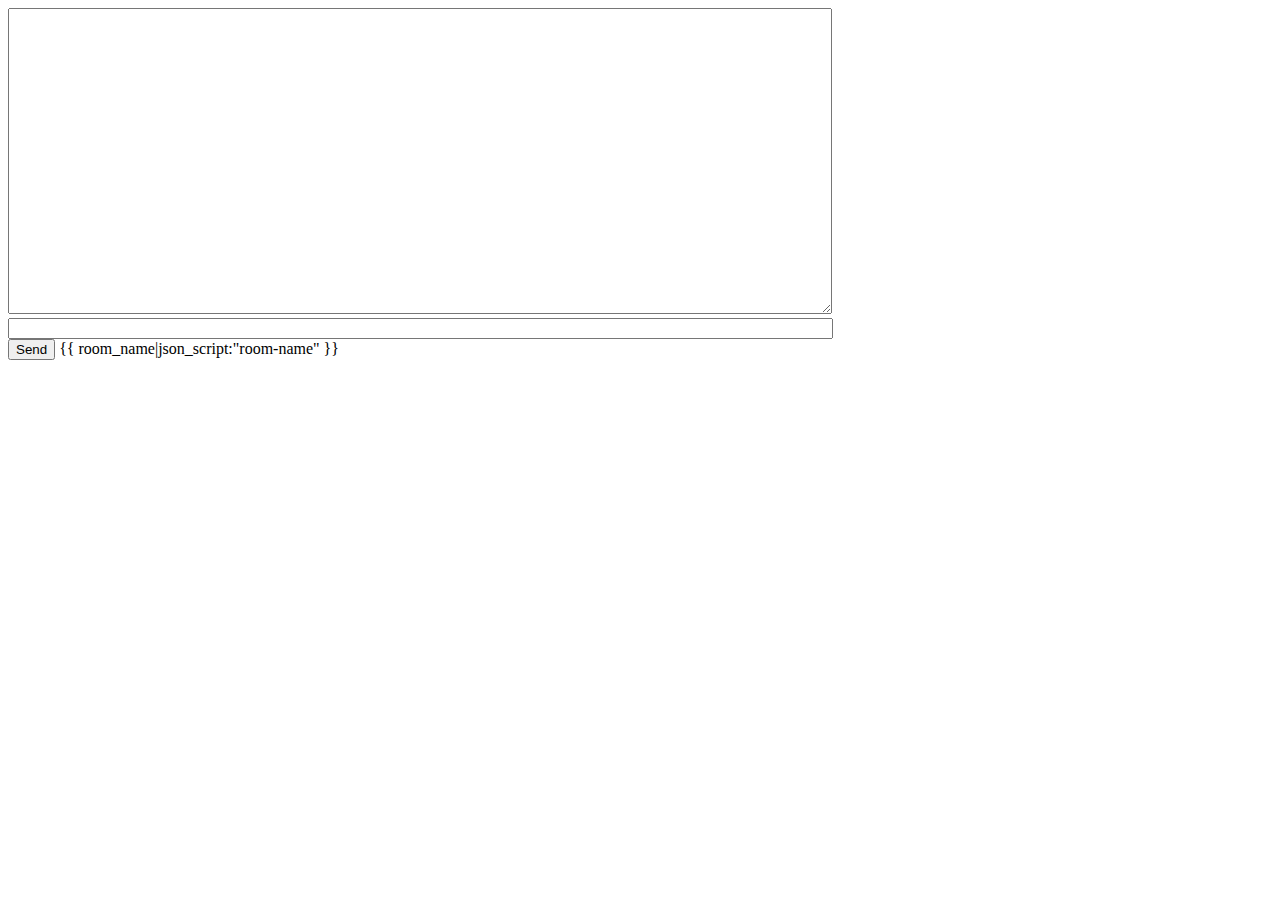
<file: geo/templates/geo/room.html>
<!DOCTYPE html>
<html>
<head>
    <meta charset="utf-8"/>
    <title>Chat Room</title>
</head>
<body>
    <textarea id="chat-log" cols="100" rows="20"></textarea><br>
    <input id="chat-message-input" type="text" size="100"><br>
    <input id="chat-message-submit" type="button" value="Send">
    {{ room_name|json_script:"room-name" }}
    <script>
        const roomName = JSON.parse(document.getElementById('room-name').textContent);

        const chatSocket = new WebSocket('ws://'+ window.location.host + '/ws/' + roomName + '/');

        chatSocket.onmessage = function(e) {
            const data = JSON.parse(e.data);
            document.querySelector('#chat-log').value += (data.message + '\n');
        };

        chatSocket.onclose = function(e) {
            console.error('Chat socket closed unexpectedly');
        };

        document.querySelector('#chat-message-input').focus();
        document.querySelector('#chat-message-input').onkeyup = function(e) {
            if (e.keyCode === 13) {  // enter, return
                document.querySelector('#chat-message-submit').click();
            }
        };

        document.querySelector('#chat-message-submit').onclick = function(e) {
            const messageInputDom = document.querySelector('#chat-message-input');
            const message = messageInputDom.value;
            chatSocket.send(JSON.stringify({
                'message': message
            }));
            messageInputDom.value = '';
        };
    </script>
</body>
</html>
</file>
